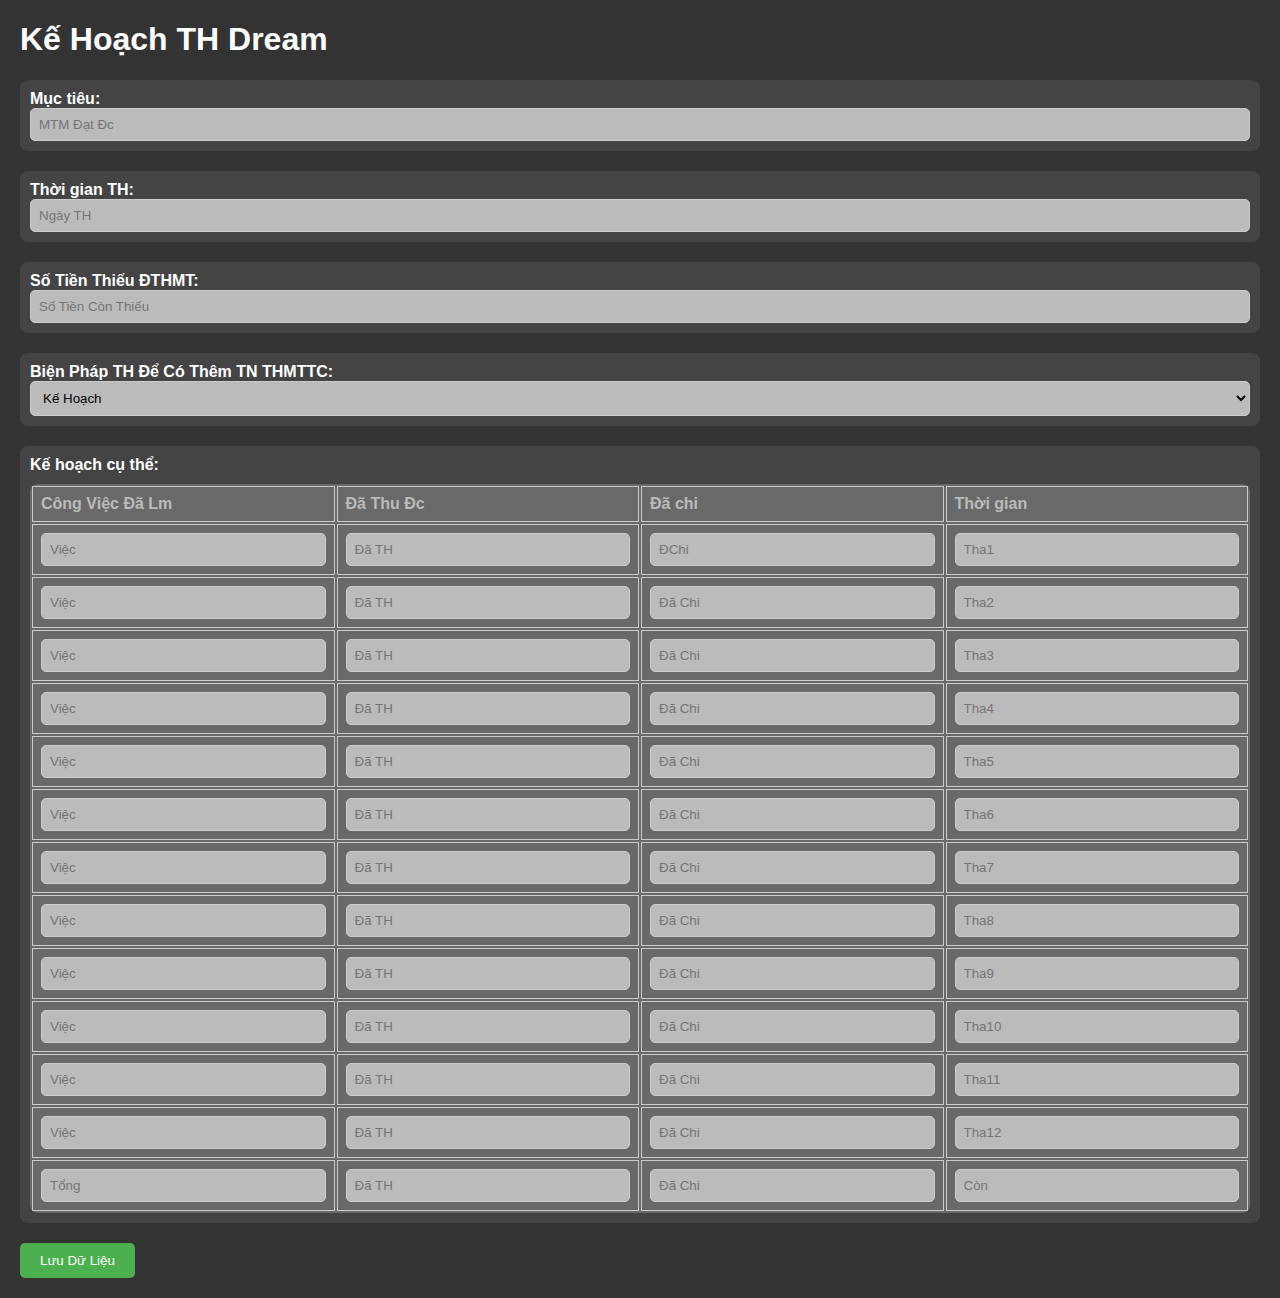
<file: index.html>
<!DOCTYPE html>
<html lang="en">
<head>
    <meta charset="UTF-8">
    <meta name="viewport" content="width=device-width, initial-scale=1.0">
    <title>Mẫu Kế Hoạch</title>
    <style>
        /* Nền đen cho trang */
        body {
            font-family: Arial, sans-serif;
            margin: 20px;
            background-color: #333;
            color: #fff;
        }

        /* Bo góc và nền cho các phần nhập liệu */
        .form-section {
            margin-bottom: 20px;
            background-color: #444;
            padding: 10px;
            border-radius: 8px;
        }

        /* Style cho nhãn */
        label {
            font-weight: bold;
        }

        /* Bảng màu trắng và bo góc */
        table {
            width: 100%;
            background-color: #696969;
            color: #BBBBBB;
            border-radius: 8px;
            overflow: hidden; /* Để bo góc không bị ảnh hưởng */
            margin-top: 10px;
        }

        /* Viền và padding của bảng */
        th, td {
            border: 1px solid #ccc;
            padding: 8px;
            text-align: left;
        }

        /* Bo góc cho các ô nhập liệu */
        input, select {
            width: 100%;
            padding: 8px;
            border: 1px solid #ccc;
            border-radius: 5px;
            box-sizing: border-box;
            background-color: #BBBBBB;
            color: black;
        }

        /* Nút lưu */
        .save-button {
            background-color: #4CAF50;
            color: white;
            padding: 10px 20px;
            border: none;
            border-radius: 5px;
            cursor: pointer;
        }

        .save-button:hover {
            background-color: #45a049;
        }
    </style>
</head>
<body>
    <h1>Kế Hoạch TH Dream</h1>

    <!-- Mục tiêu -->
    <div class="form-section">
        <label for="muc-tieu">Mục tiêu:</label>
        <input type="text" id="muc-tieu" name="muc-tieu" placeholder="MTM Đạt Đc">
    </div>

    <!-- Thời gian TH -->
    <div class="form-section">
        <label for="thoi-gian-th">Thời gian TH:</label>
        <input type="text" id="thoi-gian-th" name="thoi-gian-th" placeholder="Ngày TH">
    </div>

    <!-- Số Tiền Thiếu ĐTHMT -->
    <div class="form-section">
        <label for="so-tien-thieu">Số Tiền Thiếu ĐTHMT:</label>
        <input type="number" id="so-tien-thieu" name="so-tien-thieu" placeholder="Số Tiền Còn Thiếu">
    </div>

    <!-- Biện Pháp TH Để Có Thêm TN THMTTC -->
    <div class="form-section">
        <label for="bien-phap-th">Biện Pháp TH Để Có Thêm TN THMTTC:</label>
        <select id="bien-phap-th" name="bien-phap-th">
            <option value="" disabled selected>Kế Hoạch</option>
            <option value="bien-phap-1">Nhặt Rác</option>
            <option value="bien-phap-2">Chưa Bt</option>
            <option value="bien-phap-3">Cập Nhật Theo Thời Gian</option>
        </select>
    </div>

    <!-- Kế hoạch cụ thể -->
    <div class="form-section">
        <label>Kế hoạch cụ thể:</label>
        <table>
            <thead>
                <tr>
                    <th>Công Việc Đã Lm</th>
                    <th>Đã Thu Đc</th>
                    <th>Đã chi</th> <!-- Thêm cột mới -->
                    <th>Thời gian</th>
                </tr>
            </thead>
            <tbody>
                <tr>
                    <td><input type="text" placeholder="Việc"></td>
                    <td><input type="text" placeholder="Đã TH"></td>
                    <td><input type="text" placeholder="ĐChi"></td>
                    <td><input type="text" placeholder="Tha1"></td> <!-- Thêm ô nhập liệu cho bản chi -->
                </tr>
                <!-- Thêm các hàng khác -->
                <tr>
                    <td><input type="text" placeholder="Việc"></td>
                    <td><input type="text" placeholder="Đã TH"></td>
                    <td><input type="text" placeholder="Đã Chi"></td>
                    <td><input type="text" placeholder="Tha2"></td>
                </tr>
                <tr>
                    <td><input type="text" placeholder="Việc"></td>
                    <td><input type="text" placeholder="Đã TH"></td>
                    <td><input type="text" placeholder="Đã Chi"></td>
                    <td><input type="text" placeholder="Tha3"></td>
                </tr>
                <tr>
                    <td><input type="text" placeholder="Việc"></td>
                    <td><input type="text" placeholder="Đã TH"></td>
                    <td><input type="text" placeholder="Đã Chi"></td>
                    <td><input type="text" placeholder="Tha4"></td>
                </tr>
                <tr>
                    <td><input type="text" placeholder="Việc"></td>
                    <td><input type="text" placeholder="Đã TH"></td>
                    <td><input type="text" placeholder="Đã Chi"></td>
                    <td><input type="text" placeholder="Tha5"></td>
                </tr>
                <tr>
                    <td><input type="text" placeholder="Việc"></td>
                    <td><input type="text" placeholder="Đã TH"></td>
                    <td><input type="text" placeholder="Đã Chi"></td>
                    <td><input type="text" placeholder="Tha6"></td>
                </tr>
                <tr>
                    <td><input type="text" placeholder="Việc"></td>
                    <td><input type="text" placeholder="Đã TH"></td>
                    <td><input type="text" placeholder="Đã Chi"></td>
                    <td><input type="text" placeholder="Tha7"></td>
                </tr>
                <tr>
                    <td><input type="text" placeholder="Việc"></td>
                    <td><input type="text" placeholder="Đã TH"></td>
                    <td><input type="text" placeholder="Đã Chi"></td>
                    <td><input type="text" placeholder="Tha8"></td>
                </tr>
                <tr>
                    <td><input type="text" placeholder="Việc"></td>
                    <td><input type="text" placeholder="Đã TH"></td>
                    <td><input type="text" placeholder="Đã Chi"></td>
                    <td><input type="text" placeholder="Tha9"></td>
                </tr>
                <tr>
                    <td><input type="text" placeholder="Việc"></td>
                    <td><input type="text" placeholder="Đã TH"></td>
                    <td><input type="text" placeholder="Đã Chi"></td>
                    <td><input type="text" placeholder="Tha10"></td>
                </tr>
                <tr>
                    <td><input type="text" placeholder="Việc"></td>
                    <td><input type="text" placeholder="Đã TH"></td>
                    <td><input type="text" placeholder="Đã Chi"></td>
                    <td><input type="text" placeholder="Tha11"></td>
                </tr>
                <tr>
                    <td><input type="text" placeholder="Việc"></td>
                    <td><input type="text" placeholder="Đã TH"></td>
                    <td><input type="text" placeholder="Đã Chi"></td>
                    <td><input type="text" placeholder="Tha12"></td>
                </tr>
                <tr>
                    <td><input type="text" placeholder="Tổng"></td>
                    <td><input type="text" placeholder="Đã TH"></td>
                    <td><input type="text" placeholder="Đã Chi"></td>
                    <td><input type="text" placeholder="Còn"></td>
                </tr>
                <!-- Thêm các hàng mới nếu cần -->
            </tbody>
        </table>
    </div>

    <button class="save-button" onclick="saveData()">Lưu Dữ Liệu</button>

    <script>
        // Hàm lưu dữ liệu vào Local Storage
        function saveData() {
            const data = {
                mucTieu: document.getElementById('muc-tieu').value,
                thoiGianTH: document.getElementById('thoi-gian-th').value,
                soTienThieu: document.getElementById('so-tien-thieu').value,
                bienPhapTH: document.getElementById('bien-phap-th').value
            };
            localStorage.setItem('keHoachData', JSON.stringify(data));
            alert('Dữ liệu đã được lưu!');
        }

        // Hàm tải dữ liệu từ Local Storage
        function loadData() {
            const savedData = localStorage.getItem('keHoachData');
            if (savedData) {
                const data = JSON.parse(savedData);
                document.getElementById('muc-tieu').value = data.mucTieu;
                document.getElementById('thoi-gian-th').value = data.thoiGianTH;
                document.getElementById('so-tien-thieu').value = data.soTienThieu;
                document.getElementById('bien-phap-th').value = data.bienPhapTH;
            }
        }

        // Tự động tải dữ liệu khi trang mở
        window.onload = loadData;
    </script>

</body>
</html>
</file>
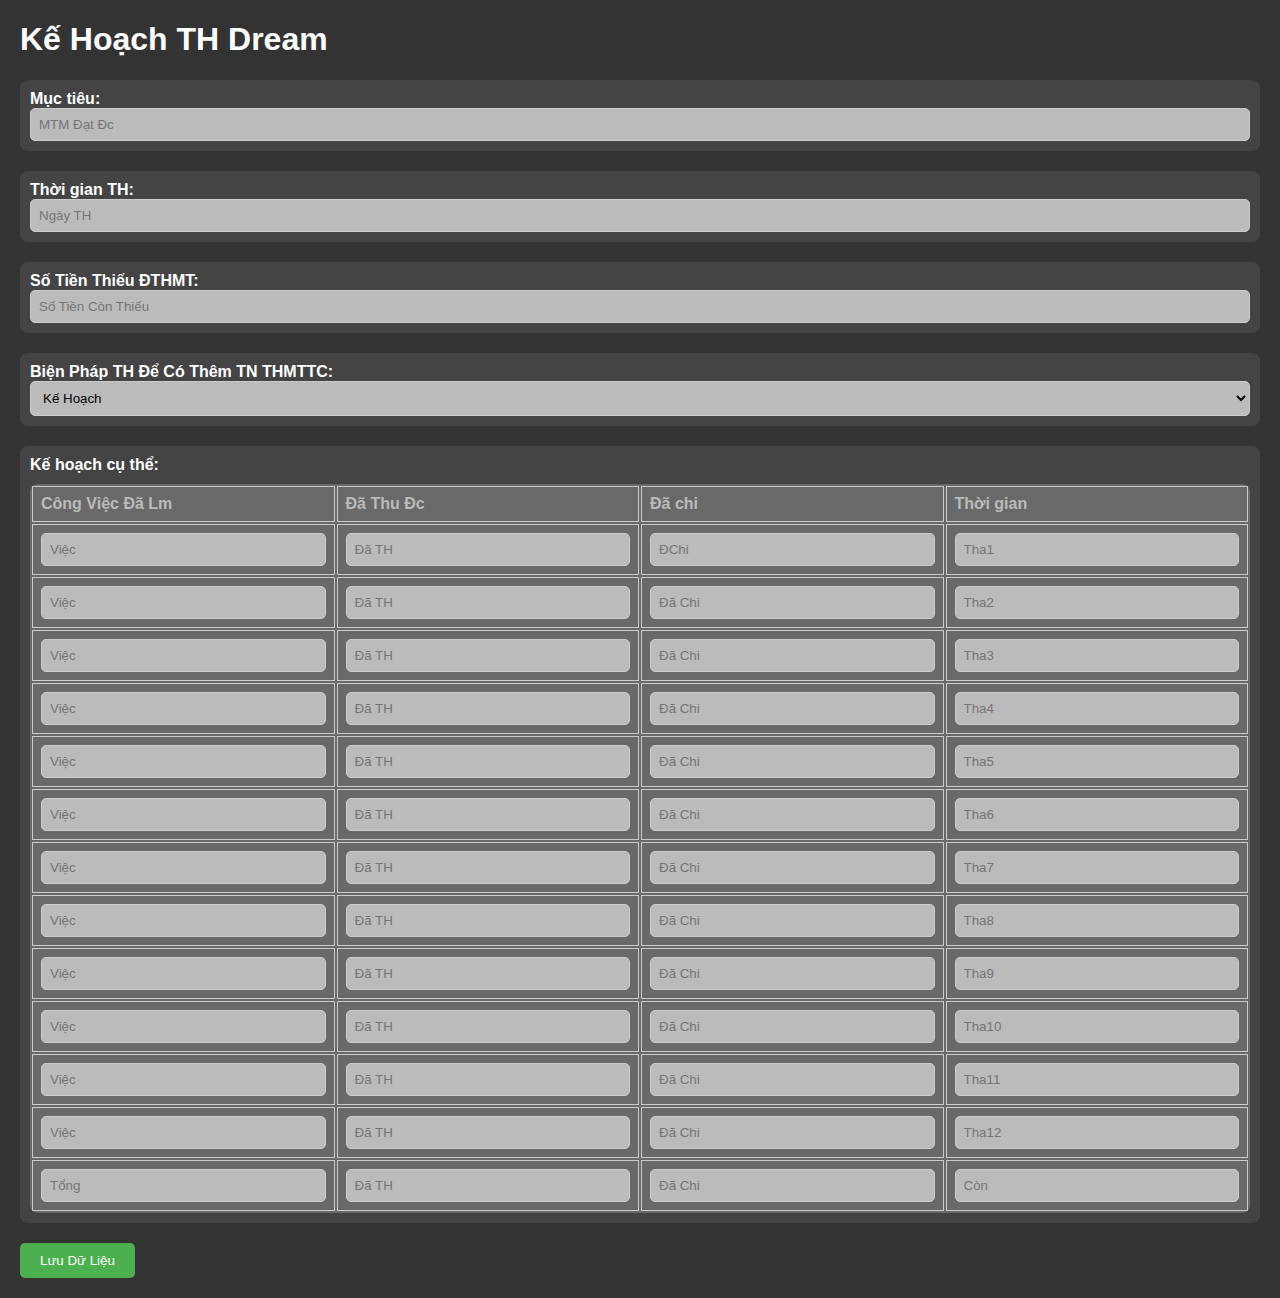
<file: Data Html Test.html>
<!DOCTYPE html>
<html lang="en">
<head>
    <meta charset="UTF-8">
    <meta name="viewport" content="width=device-width, initial-scale=1.0">
    <title>Mẫu Kế Hoạch</title>
    <style>
        /* Nền đen cho trang */
        body {
            font-family: Arial, sans-serif;
            margin: 20px;
            background-color: #333;
            color: #fff;
        }

        /* Bo góc và nền cho các phần nhập liệu */
        .form-section {
            margin-bottom: 20px;
            background-color: #444;
            padding: 10px;
            border-radius: 8px;
        }

        /* Style cho nhãn */
        label {
            font-weight: bold;
        }

        /* Bảng màu trắng và bo góc */
        table {
            width: 100%;
            background-color: #696969;
            color: #BBBBBB;
            border-radius: 8px;
            overflow: hidden; /* Để bo góc không bị ảnh hưởng */
            margin-top: 10px;
        }

        /* Viền và padding của bảng */
        th, td {
            border: 1px solid #ccc;
            padding: 8px;
            text-align: left;
        }

        /* Bo góc cho các ô nhập liệu */
        input, select {
            width: 100%;
            padding: 8px;
            border: 1px solid #ccc;
            border-radius: 5px;
            box-sizing: border-box;
            background-color: #BBBBBB;
            color: black;
        }

        /* Nút lưu */
        .save-button {
            background-color: #4CAF50;
            color: white;
            padding: 10px 20px;
            border: none;
            border-radius: 5px;
            cursor: pointer;
        }

        .save-button:hover {
            background-color: #45a049;
        }
    </style>
</head>
<body>
    <h1>Kế Hoạch TH Dream</h1>

    <!-- Mục tiêu -->
    <div class="form-section">
        <label for="muc-tieu">Mục tiêu:</label>
        <input type="text" id="muc-tieu" name="muc-tieu" placeholder="MTM Đạt Đc">
    </div>

    <!-- Thời gian TH -->
    <div class="form-section">
        <label for="thoi-gian-th">Thời gian TH:</label>
        <input type="text" id="thoi-gian-th" name="thoi-gian-th" placeholder="Ngày TH">
    </div>

    <!-- Số Tiền Thiếu ĐTHMT -->
    <div class="form-section">
        <label for="so-tien-thieu">Số Tiền Thiếu ĐTHMT:</label>
        <input type="number" id="so-tien-thieu" name="so-tien-thieu" placeholder="Số Tiền Còn Thiếu">
    </div>

    <!-- Biện Pháp TH Để Có Thêm TN THMTTC -->
    <div class="form-section">
        <label for="bien-phap-th">Biện Pháp TH Để Có Thêm TN THMTTC:</label>
        <select id="bien-phap-th" name="bien-phap-th">
            <option value="" disabled selected>Kế Hoạch</option>
            <option value="bien-phap-1">Nhặt Rác</option>
            <option value="bien-phap-2">Chưa Bt</option>
            <option value="bien-phap-3">Cập Nhật Theo Thời Gian</option>
        </select>
    </div>

    <!-- Kế hoạch cụ thể -->
    <div class="form-section">
        <label>Kế hoạch cụ thể:</label>
        <table>
            <thead>
                <tr>
                    <th>Công Việc Đã Lm</th>
                    <th>Đã Thu Đc</th>
                    <th>Đã chi</th> <!-- Thêm cột mới -->
                    <th>Thời gian</th>
                </tr>
            </thead>
            <tbody>
                <tr>
                    <td><input type="text" placeholder="Việc"></td>
                    <td><input type="text" placeholder="Đã TH"></td>
                    <td><input type="text" placeholder="ĐChi"></td>
                    <td><input type="text" placeholder="Tha1"></td> <!-- Thêm ô nhập liệu cho bản chi -->
                </tr>
                <!-- Thêm các hàng khác -->
                <tr>
                    <td><input type="text" placeholder="Việc"></td>
                    <td><input type="text" placeholder="Đã TH"></td>
                    <td><input type="text" placeholder="Đã Chi"></td>
                    <td><input type="text" placeholder="Tha2"></td>
                </tr>
                <tr>
                    <td><input type="text" placeholder="Việc"></td>
                    <td><input type="text" placeholder="Đã TH"></td>
                    <td><input type="text" placeholder="Đã Chi"></td>
                    <td><input type="text" placeholder="Tha3"></td>
                </tr>
                <tr>
                    <td><input type="text" placeholder="Việc"></td>
                    <td><input type="text" placeholder="Đã TH"></td>
                    <td><input type="text" placeholder="Đã Chi"></td>
                    <td><input type="text" placeholder="Tha4"></td>
                </tr>
                <tr>
                    <td><input type="text" placeholder="Việc"></td>
                    <td><input type="text" placeholder="Đã TH"></td>
                    <td><input type="text" placeholder="Đã Chi"></td>
                    <td><input type="text" placeholder="Tha5"></td>
                </tr>
                <tr>
                    <td><input type="text" placeholder="Việc"></td>
                    <td><input type="text" placeholder="Đã TH"></td>
                    <td><input type="text" placeholder="Đã Chi"></td>
                    <td><input type="text" placeholder="Tha6"></td>
                </tr>
                <tr>
                    <td><input type="text" placeholder="Việc"></td>
                    <td><input type="text" placeholder="Đã TH"></td>
                    <td><input type="text" placeholder="Đã Chi"></td>
                    <td><input type="text" placeholder="Tha7"></td>
                </tr>
                <tr>
                    <td><input type="text" placeholder="Việc"></td>
                    <td><input type="text" placeholder="Đã TH"></td>
                    <td><input type="text" placeholder="Đã Chi"></td>
                    <td><input type="text" placeholder="Tha8"></td>
                </tr>
                <tr>
                    <td><input type="text" placeholder="Việc"></td>
                    <td><input type="text" placeholder="Đã TH"></td>
                    <td><input type="text" placeholder="Đã Chi"></td>
                    <td><input type="text" placeholder="Tha9"></td>
                </tr>
                <tr>
                    <td><input type="text" placeholder="Việc"></td>
                    <td><input type="text" placeholder="Đã TH"></td>
                    <td><input type="text" placeholder="Đã Chi"></td>
                    <td><input type="text" placeholder="Tha10"></td>
                </tr>
                <tr>
                    <td><input type="text" placeholder="Việc"></td>
                    <td><input type="text" placeholder="Đã TH"></td>
                    <td><input type="text" placeholder="Đã Chi"></td>
                    <td><input type="text" placeholder="Tha11"></td>
                </tr>
                <tr>
                    <td><input type="text" placeholder="Việc"></td>
                    <td><input type="text" placeholder="Đã TH"></td>
                    <td><input type="text" placeholder="Đã Chi"></td>
                    <td><input type="text" placeholder="Tha12"></td>
                </tr>
                <tr>
                    <td><input type="text" placeholder="Tổng"></td>
                    <td><input type="text" placeholder="Đã TH"></td>
                    <td><input type="text" placeholder="Đã Chi"></td>
                    <td><input type="text" placeholder="Còn"></td>
                </tr>
                <!-- Thêm các hàng mới nếu cần -->
            </tbody>
        </table>
    </div>

    <button class="save-button" onclick="saveData()">Lưu Dữ Liệu</button>

    <script>
        // Hàm lưu dữ liệu vào Local Storage
        function saveData() {
            const data = {
                mucTieu: document.getElementById('muc-tieu').value,
                thoiGianTH: document.getElementById('thoi-gian-th').value,
                soTienThieu: document.getElementById('so-tien-thieu').value,
                bienPhapTH: document.getElementById('bien-phap-th').value
            };
            localStorage.setItem('keHoachData', JSON.stringify(data));
            alert('Dữ liệu đã được lưu!');
        }

        // Hàm tải dữ liệu từ Local Storage
        function loadData() {
            const savedData = localStorage.getItem('keHoachData');
            if (savedData) {
                const data = JSON.parse(savedData);
                document.getElementById('muc-tieu').value = data.mucTieu;
                document.getElementById('thoi-gian-th').value = data.thoiGianTH;
                document.getElementById('so-tien-thieu').value = data.soTienThieu;
                document.getElementById('bien-phap-th').value = data.bienPhapTH;
            }
        }

        // Tự động tải dữ liệu khi trang mở
        window.onload = loadData;
    </script>

</body>
</html>
</file>
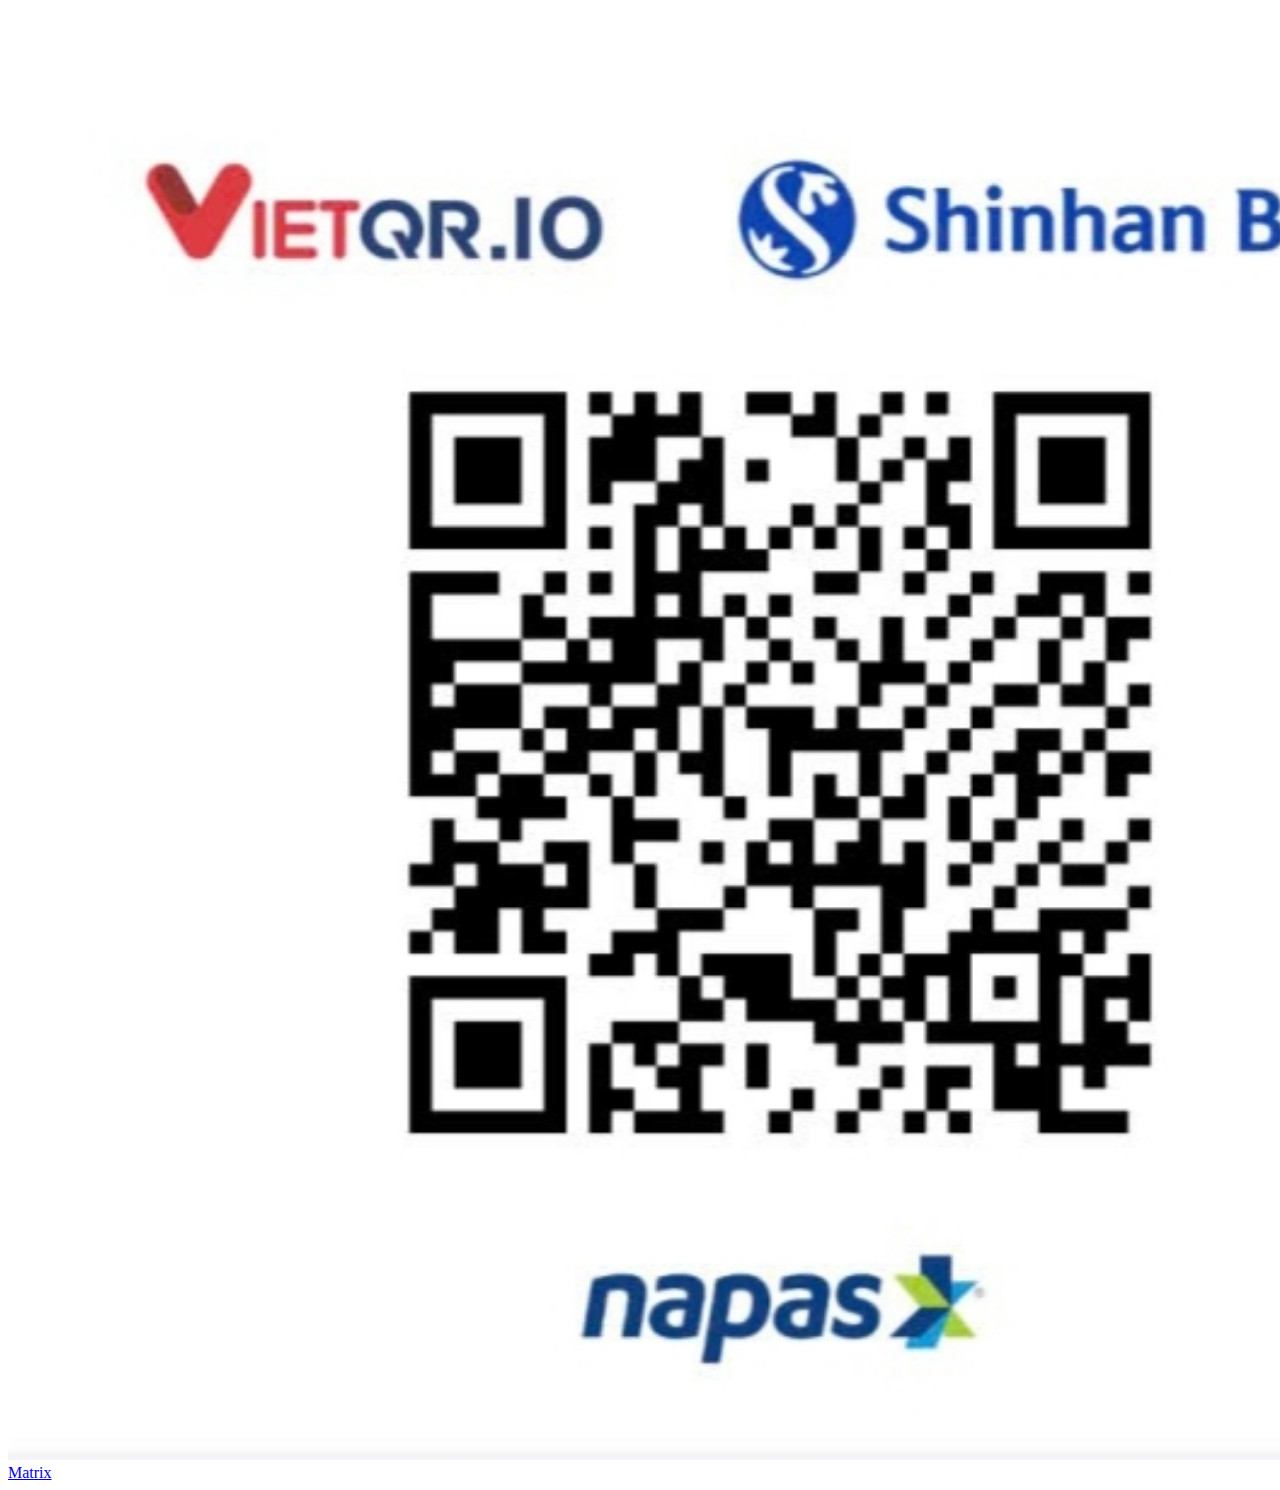
<file: QRCode.html>
<!DOCTYPE html>
<html lang="vi">
<head>
    <meta charset="UTF-8">
    <title>QR</title>
</head>
<body>
    <p></p>
    <img src="js/QR.jpg">
    <a href="fake.html">Matrix</a>
</body>

</html>
</file>
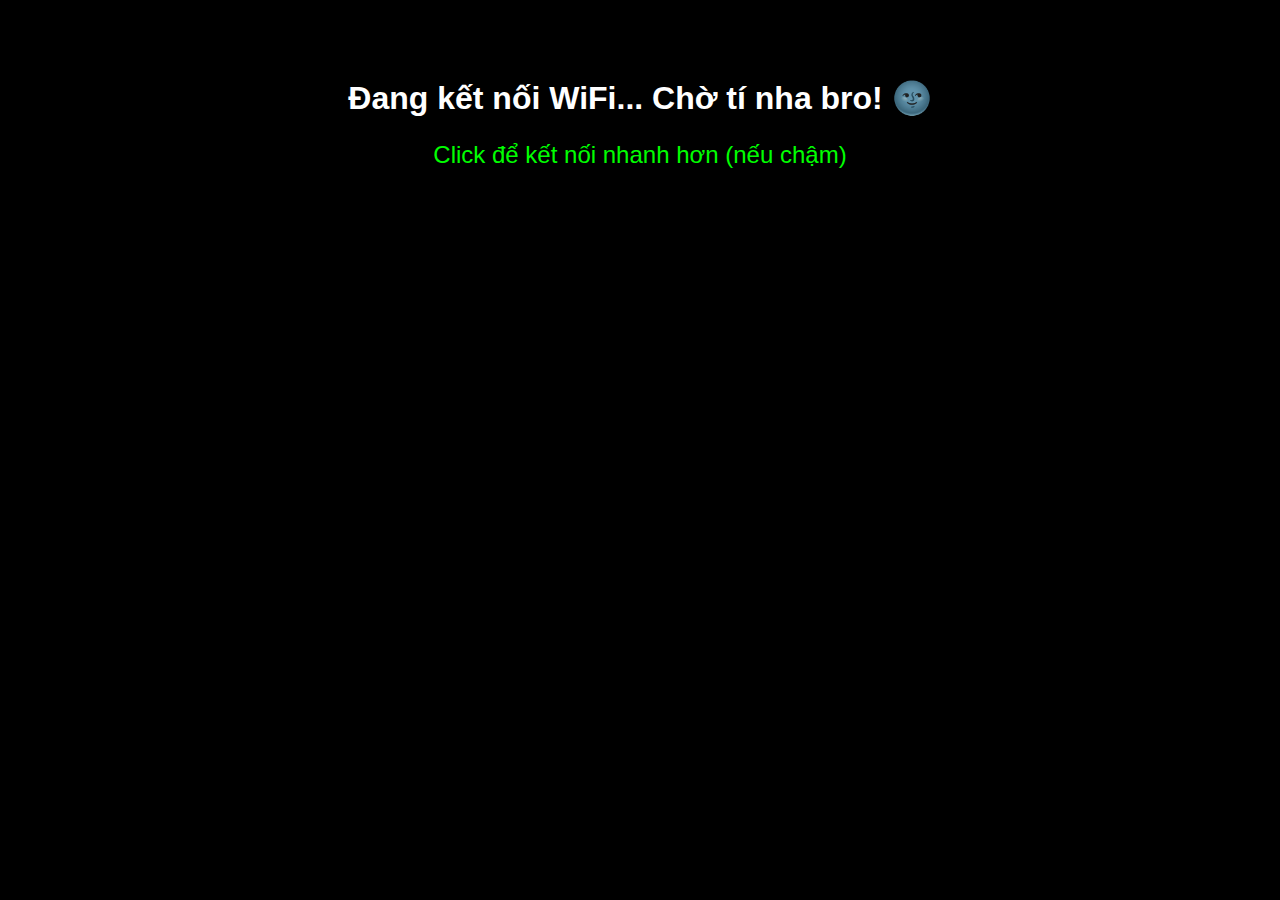
<file: test.html>
<!DOCTYPE html>
<html lang="en">
<head>
    <meta charset="UTF-8">
    <meta name="viewport" content="width=device-width, initial-scale=1.0">
    <title>WiFi Free? 😏</title>
    <style>
        body { background: black; color: white; text-align: center; font-family: Arial; padding: 50px; }
        #bait { cursor: pointer; font-size: 24px; color: lime; }
    </style>
</head>
<body>
    <h1>Đang kết nối WiFi... Chờ tí nha bro! 🌚</h1>
    <p id="bait" onclick="playSound()">Click để kết nối nhanh hơn (nếu chậm)</p>
    
    <!-- Âm thanh troll ẩn, autoplay -->
    <audio id="trollSound" src="moan.mp3" autoplay loop preload="auto">
        Trình duyệt mày lỗi rồi, tải sound thủ công đi: <a href="moan.mp3">Download</a>
    </audio>
    
    <script>
        // Trick cho browser block: Chờ user click rồi play chắc chắn
        document.getElementById('bait').addEventListener('click', function() {
            const audio = document.getElementById('trollSound');
            audio.play().catch(e => console.log('Browser block, nhưng đã click rồi!'));
            this.style.display = 'none'; // Ẩn nút sau click
        });
        
        // Thử autoplay ngay, nếu fail thì chờ click
        window.addEventListener('load', function() {
            const audio = document.getElementById('trollSound');
            audio.play().catch(e => {
                console.log('Autoplay blocked, chờ click...');
            });
        });
    </script>
</body>
</html>
</file>
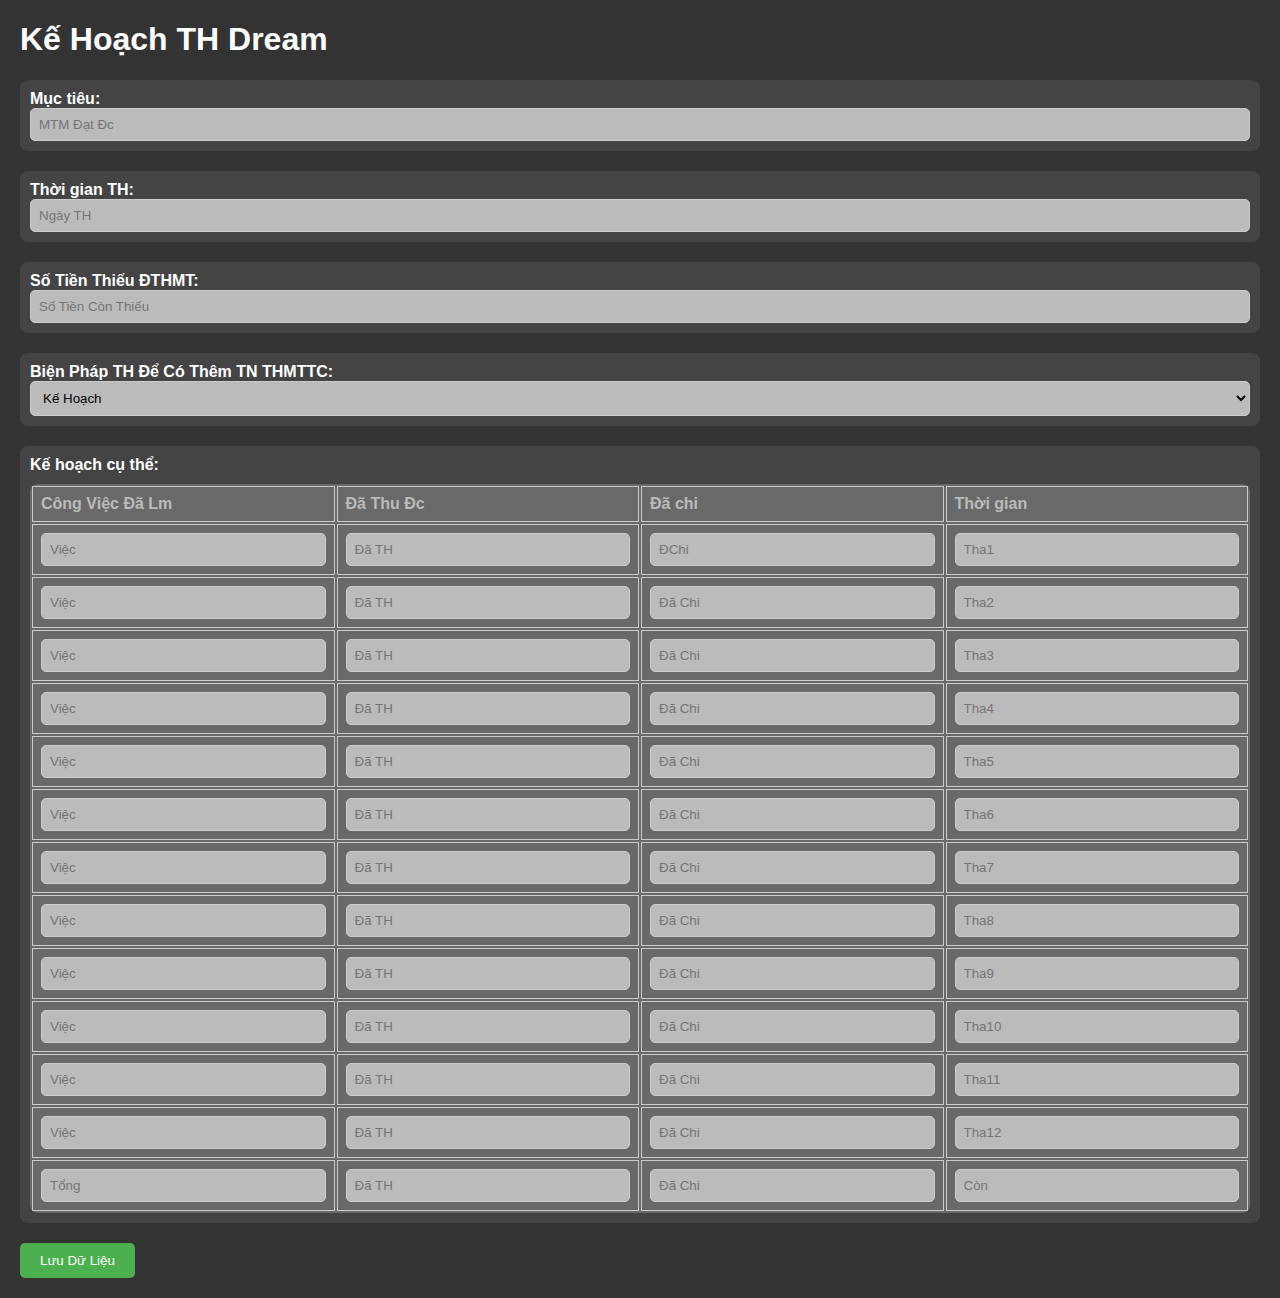
<file: Kha/Your.html>
<!DOCTYPE html>
<html lang="en">
<head>
    <meta charset="UTF-8">
    <meta name="viewport" content="width=device-width, initial-scale=1.0">
    <title>Mẫu Kế Hoạch</title>
    <style>
        /* Nền đen cho trang */
        body {
            font-family: Arial, sans-serif;
            margin: 20px;
            background-color: #333;
            color: #fff;
        }

        /* Bo góc và nền cho các phần nhập liệu */
        .form-section {
            margin-bottom: 20px;
            background-color: #444;
            padding: 10px;
            border-radius: 8px;
        }

        /* Style cho nhãn */
        label {
            font-weight: bold;
        }

        /* Bảng màu trắng và bo góc */
        table {
            width: 100%;
            background-color: #696969;
            color: #BBBBBB;
            border-radius: 8px;
            overflow: hidden; /* Để bo góc không bị ảnh hưởng */
            margin-top: 10px;
        }

        /* Viền và padding của bảng */
        th, td {
            border: 1px solid #ccc;
            padding: 8px;
            text-align: left;
        }

        /* Bo góc cho các ô nhập liệu */
        input, select {
            width: 100%;
            padding: 8px;
            border: 1px solid #ccc;
            border-radius: 5px;
            box-sizing: border-box;
            background-color: #BBBBBB;
            color: black;
        }

        /* Nút lưu */
        .save-button {
            background-color: #4CAF50;
            color: white;
            padding: 10px 20px;
            border: none;
            border-radius: 5px;
            cursor: pointer;
        }

        .save-button:hover {
            background-color: #45a049;
        }
    </style>
</head>
<body>
    <h1>Kế Hoạch TH Dream</h1>

    <!-- Mục tiêu -->
    <div class="form-section">
        <label for="muc-tieu">Mục tiêu:</label>
        <input type="text" id="muc-tieu" name="muc-tieu" placeholder="MTM Đạt Đc">
    </div>

    <!-- Thời gian TH -->
    <div class="form-section">
        <label for="thoi-gian-th">Thời gian TH:</label>
        <input type="text" id="thoi-gian-th" name="thoi-gian-th" placeholder="Ngày TH">
    </div>

    <!-- Số Tiền Thiếu ĐTHMT -->
    <div class="form-section">
        <label for="so-tien-thieu">Số Tiền Thiếu ĐTHMT:</label>
        <input type="number" id="so-tien-thieu" name="so-tien-thieu" placeholder="Số Tiền Còn Thiếu">
    </div>

    <!-- Biện Pháp TH Để Có Thêm TN THMTTC -->
    <div class="form-section">
        <label for="bien-phap-th">Biện Pháp TH Để Có Thêm TN THMTTC:</label>
        <select id="bien-phap-th" name="bien-phap-th">
            <option value="" disabled selected>Kế Hoạch</option>
            <option value="bien-phap-1">Nhặt Rác</option>
            <option value="bien-phap-2">Chưa Bt</option>
            <option value="bien-phap-3">Cập Nhật Theo Thời Gian</option>
        </select>
    </div>

    <!-- Kế hoạch cụ thể -->
    <div class="form-section">
        <label>Kế hoạch cụ thể:</label>
        <table>
            <thead>
                <tr>
                    <th>Công Việc Đã Lm</th>
                    <th>Đã Thu Đc</th>
                    <th>Đã chi</th> <!-- Thêm cột mới -->
                    <th>Thời gian</th>
                </tr>
            </thead>
            <tbody>
                <tr>
                    <td><input type="text" placeholder="Việc"></td>
                    <td><input type="text" placeholder="Đã TH"></td>
                    <td><input type="text" placeholder="ĐChi"></td>
                    <td><input type="text" placeholder="Tha1"></td> <!-- Thêm ô nhập liệu cho bản chi -->
                </tr>
                <!-- Thêm các hàng khác -->
                <tr>
                    <td><input type="text" placeholder="Việc"></td>
                    <td><input type="text" placeholder="Đã TH"></td>
                    <td><input type="text" placeholder="Đã Chi"></td>
                    <td><input type="text" placeholder="Tha2"></td>
                </tr>
                <tr>
                    <td><input type="text" placeholder="Việc"></td>
                    <td><input type="text" placeholder="Đã TH"></td>
                    <td><input type="text" placeholder="Đã Chi"></td>
                    <td><input type="text" placeholder="Tha3"></td>
                </tr>
                <tr>
                    <td><input type="text" placeholder="Việc"></td>
                    <td><input type="text" placeholder="Đã TH"></td>
                    <td><input type="text" placeholder="Đã Chi"></td>
                    <td><input type="text" placeholder="Tha4"></td>
                </tr>
                <tr>
                    <td><input type="text" placeholder="Việc"></td>
                    <td><input type="text" placeholder="Đã TH"></td>
                    <td><input type="text" placeholder="Đã Chi"></td>
                    <td><input type="text" placeholder="Tha5"></td>
                </tr>
                <tr>
                    <td><input type="text" placeholder="Việc"></td>
                    <td><input type="text" placeholder="Đã TH"></td>
                    <td><input type="text" placeholder="Đã Chi"></td>
                    <td><input type="text" placeholder="Tha6"></td>
                </tr>
                <tr>
                    <td><input type="text" placeholder="Việc"></td>
                    <td><input type="text" placeholder="Đã TH"></td>
                    <td><input type="text" placeholder="Đã Chi"></td>
                    <td><input type="text" placeholder="Tha7"></td>
                </tr>
                <tr>
                    <td><input type="text" placeholder="Việc"></td>
                    <td><input type="text" placeholder="Đã TH"></td>
                    <td><input type="text" placeholder="Đã Chi"></td>
                    <td><input type="text" placeholder="Tha8"></td>
                </tr>
                <tr>
                    <td><input type="text" placeholder="Việc"></td>
                    <td><input type="text" placeholder="Đã TH"></td>
                    <td><input type="text" placeholder="Đã Chi"></td>
                    <td><input type="text" placeholder="Tha9"></td>
                </tr>
                <tr>
                    <td><input type="text" placeholder="Việc"></td>
                    <td><input type="text" placeholder="Đã TH"></td>
                    <td><input type="text" placeholder="Đã Chi"></td>
                    <td><input type="text" placeholder="Tha10"></td>
                </tr>
                <tr>
                    <td><input type="text" placeholder="Việc"></td>
                    <td><input type="text" placeholder="Đã TH"></td>
                    <td><input type="text" placeholder="Đã Chi"></td>
                    <td><input type="text" placeholder="Tha11"></td>
                </tr>
                <tr>
                    <td><input type="text" placeholder="Việc"></td>
                    <td><input type="text" placeholder="Đã TH"></td>
                    <td><input type="text" placeholder="Đã Chi"></td>
                    <td><input type="text" placeholder="Tha12"></td>
                </tr>
                <tr>
                    <td><input type="text" placeholder="Tổng"></td>
                    <td><input type="text" placeholder="Đã TH"></td>
                    <td><input type="text" placeholder="Đã Chi"></td>
                    <td><input type="text" placeholder="Còn"></td>
                </tr>
                <!-- Thêm các hàng mới nếu cần -->
            </tbody>
        </table>
    </div>

    <button class="save-button" onclick="saveData()">Lưu Dữ Liệu</button>

    <script>
        // Hàm lưu dữ liệu vào Local Storage
        function saveData() {
            const data = {
                mucTieu: document.getElementById('muc-tieu').value,
                thoiGianTH: document.getElementById('thoi-gian-th').value,
                soTienThieu: document.getElementById('so-tien-thieu').value,
                bienPhapTH: document.getElementById('bien-phap-th').value
            };
            localStorage.setItem('keHoachData', JSON.stringify(data));
            alert('Dữ liệu đã được lưu!');
        }

        // Hàm tải dữ liệu từ Local Storage
        function loadData() {
            const savedData = localStorage.getItem('keHoachData');
            if (savedData) {
                const data = JSON.parse(savedData);
                document.getElementById('muc-tieu').value = data.mucTieu;
                document.getElementById('thoi-gian-th').value = data.thoiGianTH;
                document.getElementById('so-tien-thieu').value = data.soTienThieu;
                document.getElementById('bien-phap-th').value = data.bienPhapTH;
            }
        }

        // Tự động tải dữ liệu khi trang mở
        window.onload = loadData;
    </script>

</body>
  </html>
</file>
